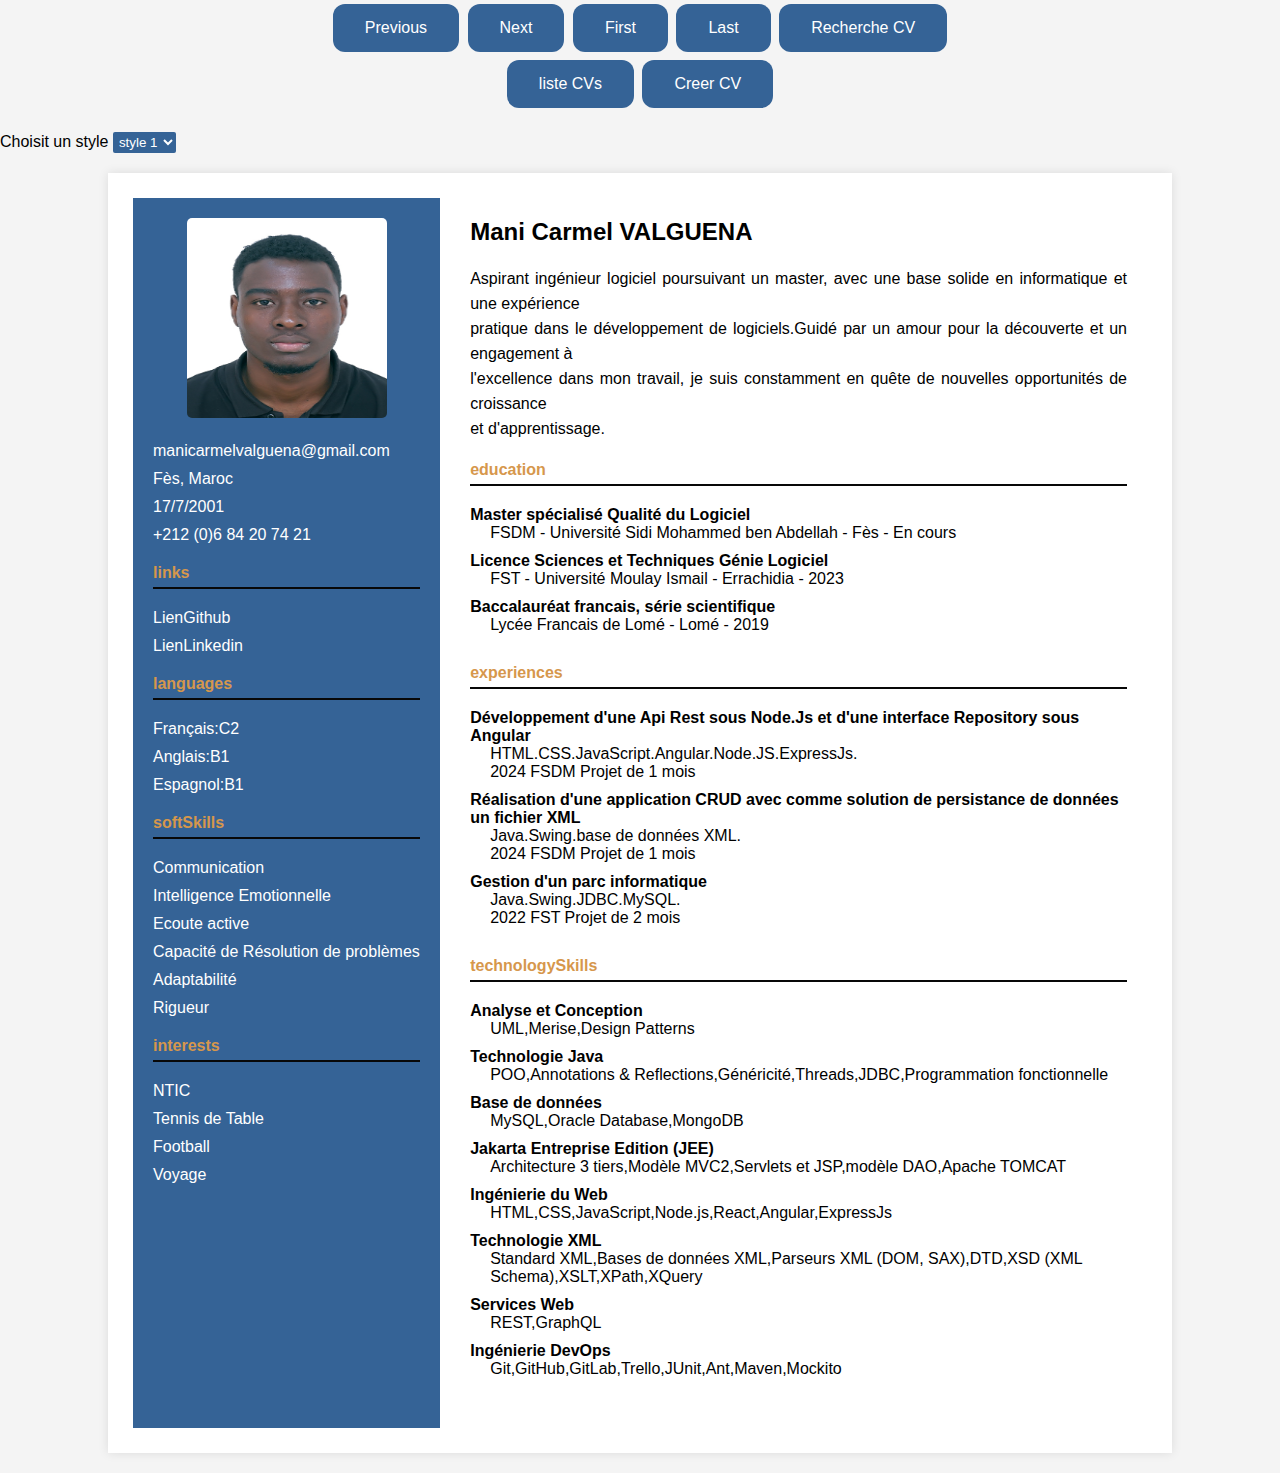
<file: index.html>
<!DOCTYPE html>
<html lang="en">
<head>
    <meta charset="UTF-8">
    <link id = "link" rel="stylesheet" href="CSS/style1.css" >
    <script src = "JS/cvs.js" defer></script>
    <script src="JS/principale-component.js" defer></script>
    <script src = "JS/component-left.js"  defer></script>
    <script src = "JS/component-right.js" defer></script>
    <script src = "JS/show-cv.js" defer></script>
    <script src="JS/index.js" defer ></script>
    <script src ="JS/events-buttons.js" defer></script>
   <script src = "JS/inputReader.js" defer ></script>
   <script src = "JS/afficher-CVs.js" defer ></script>
   <script src = "JS/dropdown-list-events.js" defer></script>

    <title>CV EL MEHDI AMARTI RIFFI</title>
</head>
<body>
    <div class = "button-container">
    <button id="previousButton">Previous</button>
    <button id="nextButton">Next</button>
    <button id = "first">First</button>
    <button id = "last">Last</button>
    <button  id = "rechercheCV">Recherche CV </button>
    <div id = "afficherCVs"></div>
    <button id ="listeCvs" onclick = "liste_CVs()">liste CVs</button> 
    <button id = "creationCV">Creer CV</button>


</div>
<label id = "lable">Choisit un style</label>
<select id="styles" onchange="chooseStyleCV()">
    <option value="style1">style 1</option>
    <option value="style2">style 2</option>
    
</select>
</div>
</body>
</html>
</file>
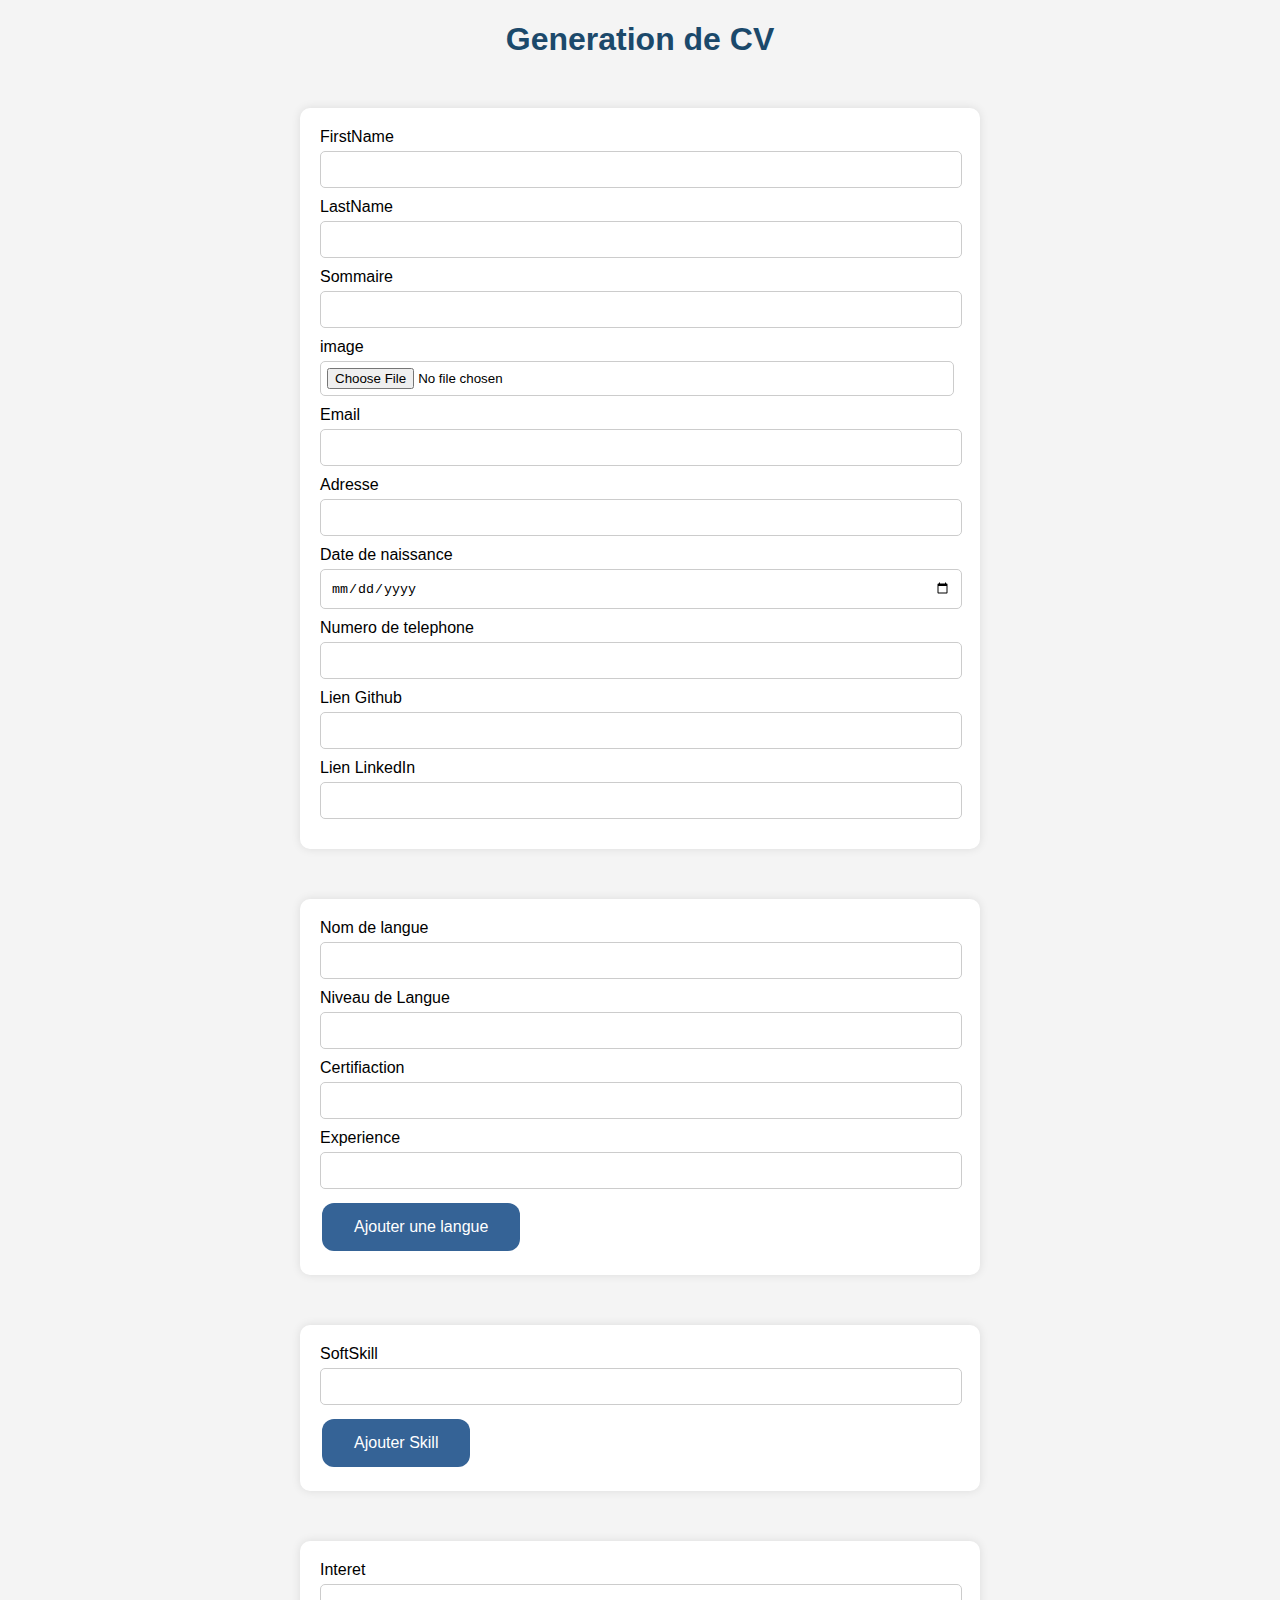
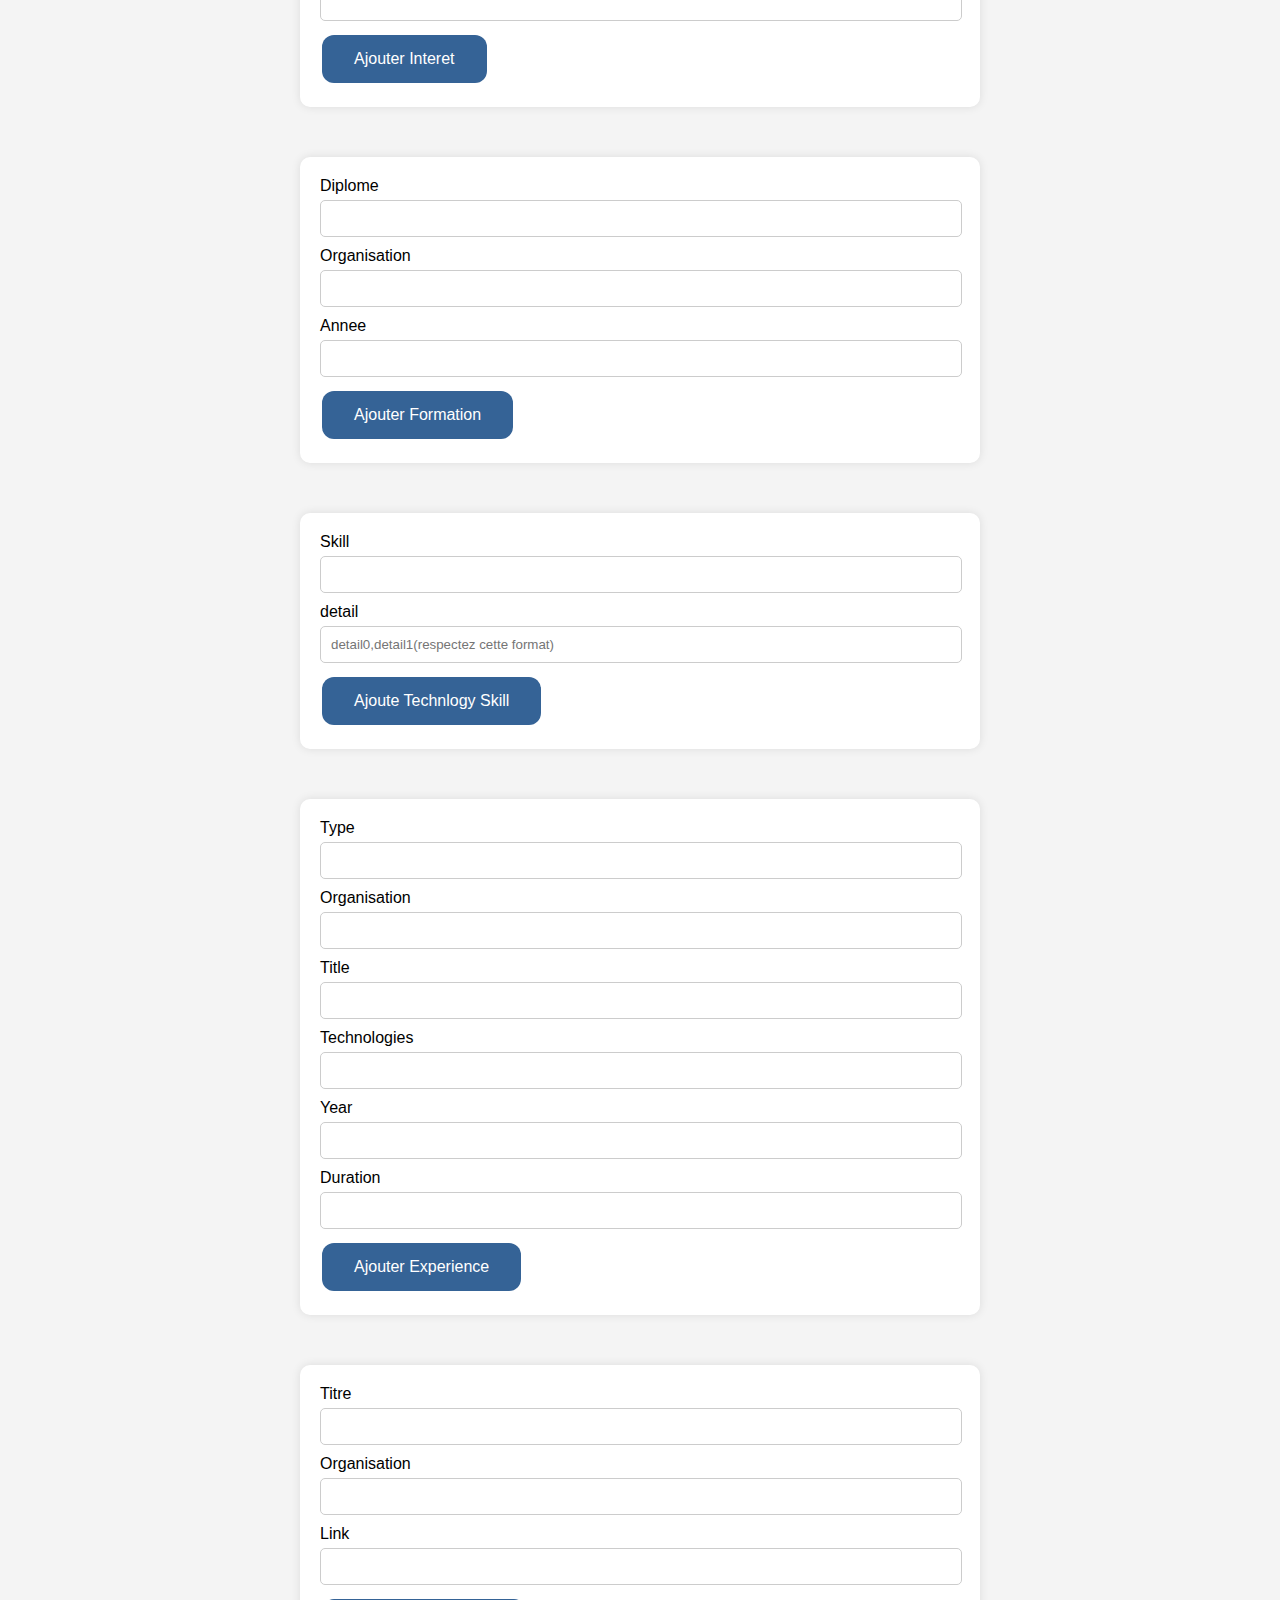
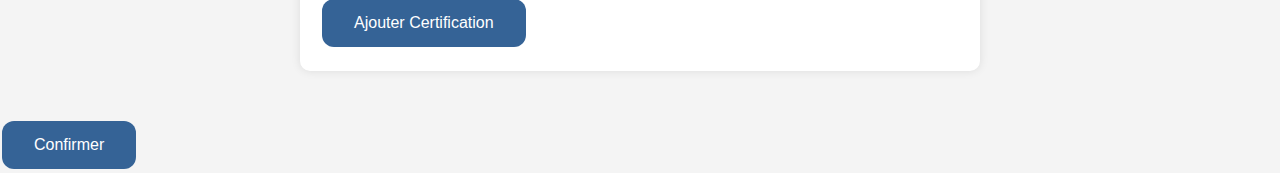
<file: HTML/form.html>
<!DOCTYPE html>
<html lang="en">
<head>
    <meta charset="UTF-8">
    <meta name="viewport" content="width=device-width, initial-scale=1.0">
    <title>Formulaire</title>
    <link rel = "stylesheet" href = "../CSS/styleForm.css">
    <link id = "link" rel="stylesheet" href="../CSS/style1.css" >

    <script src = "../JS/cvs.js"></script>
    <script src = "../JS/WriteInfos.js" defer></script>
    <script src = "../JS/addFormLanguage.js" defer ></script>
    <script src = "../JS/addFormSoftSkill.js" defer ></script>
    <script src = "../JS/addFormInteret.js" defer></script>
   
    <script src="../JS/principale-component.js" defer></script>
    <script src = "../JS/component-left.js"  defer></script>
    <script src = "../JS/component-right.js" defer></script>
    <script src = "../JS/show-cv.js" defer ></script>
    <script src = "../JS/addFormEducation.js"></script>
    <script src = "../JS/addFormTechnologySkill.js"></script>
    <script src = "../JS/addFormExperience.js"></script>
     <script src = "../JS/addFormCertification.js"></script>
</head>
<body>
    <h1>Generation de CV</h1>
    <form id ="insertCV">
        <label>FirstName</label>
        <input type = "text" id = "firstName">
        <label>LastName</label>
        <input type ="text" id ="lastName">
        <label>Sommaire</label>
        <input type ="text" id ="summary">
        <label>image</label>
        <input type="file" id = "image"/>
        <label>Email</label>
        <input type="email" id = "email"/>
        <label>Adresse</label>
        <input type="text" id = "adresse"/>
        <label>Date de naissance</label>
        <input type="date" id = "yearBorn"/>
        <label>Numero  de telephone</label>
        <input type="number" id = "tel"/>
        <label>Lien Github</label>
        <input type="url" id = "github"/>
        <label>Lien LinkedIn</label>
        <input type="url" id = "linkedin"/>
</form>
<div id = "divLanguages">
   <form id ="insertLanguage_0">    
   
        <label>Nom de langue</label>
        <input type  ="text" id="NomLanguage_0" >
        <label>Niveau  de Langue</label>
        <input type = "text" id = "level_0" />
        <label>Certifiaction</label>
        <input type = "text" id = "certification_0" />
        <label>Experience</label>
        <input type = "text" id = "experience_0" />
        <button type="button" onclick="addFormLanguage()">Ajouter une langue</button>
    </div>    
</form>
<div id = "divSoftSkills">
<form id ="softSkill_0">        
    <label>SoftSkill</label>
    <input type ="text" id="skill_0" >
    <button type="button" onclick="addFormSoftSkill()">Ajouter Skill</button>
</form>
</div>

<div id = "intérêts">
<form id ="intérêts_0">        
    <label>Interet</label>
    <input type ="text" id="intérêt_0" />
    
    <button type="button" onclick="addFormInteret()">Ajouter Interet</button>
</form>
</div>
<div id = "educationDiv">
<form id = "educationForm_0" >
    <label>Diplome</label>
    <input type = "text" id = "diplome_0">
    <label>Organisation</label>
    <input type = "text" id = "organisation_0">
    <label>Annee</label>
    <input type = "text" id = "annee_0">
    <button  type = "button" onclick = "addFormEducation()">Ajouter Formation</button>
    </form>
</div>
<div id ="technologySkillsDiv">
    <form id ="technologyForm_0">
        <label>Skill</label>
        <input type = "text" id = "skillTechnology_0"/>
        <label>detail</label>
        <input type = "text" id = "detail_0" placeholder="detail0,detail1(respectez cette format)"></input>
        <button  type = "button" onclick = "addFormTechnologySkill()">Ajoute Technlogy Skill</button>

    </form>
</div>
<div id ="experiencesDiv">
    <form id = "experienceForm_0">
        <label>Type</label>
        <input type = "text" id = "type_0">
        <label>Organisation</label>
        <input type = "text" id = "org_0">
        <label>Title</label>
        <input  type = "text" id = "title_0">
        <label>Technologies</label>
        <input type = "text" id = "technologies_0">
        <label>Year</label>
        <input type = "text" id = "year_0">
        <label>Duration</label>
        <input type = "text" id ="duration_0">
        <button  type = "button" onclick = "addFormExperience()">Ajouter Experience</button>
    </form>
</div>
<div id = "certifDiv">
    <form id = "certifForm_0">
        <label>Titre</label>
        <input type = "text" id = "titleCertif_0">
        <label>Organisation</label>
        <input type = "text" id = "organisationCertif_0">
        <label>Link</label>
        <input type = "text" id = "lienCertif_0">
        <button  type = "button" onclick = "addFormCertification()">Ajouter Certification</button>

    </form>

</div>
        
<button id = "submitForm" type="button" onclick="writeCV()">Confirmer</button>
</body>
</html>
</file>
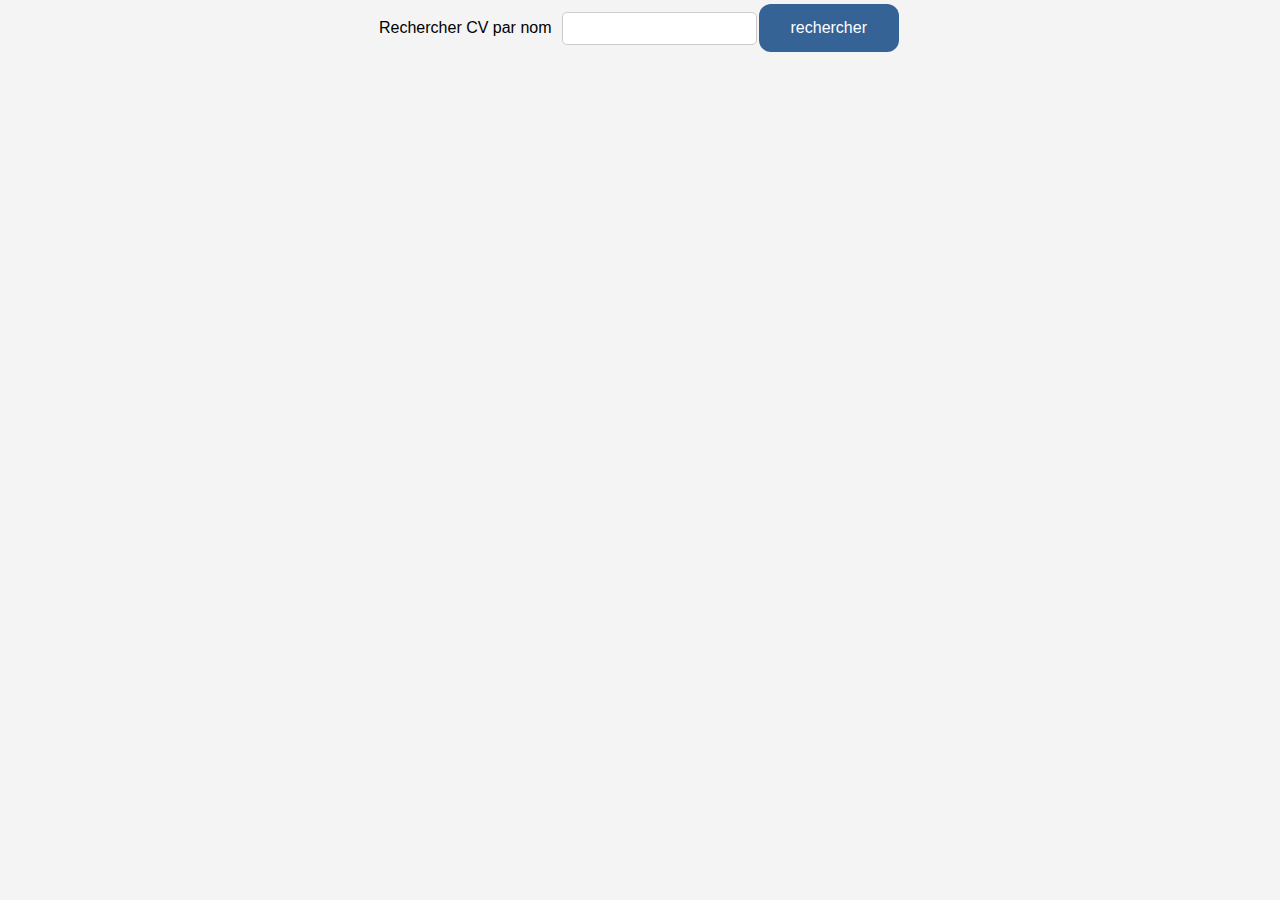
<file: HTML/recherche.html>
<!DOCTYPE html>
<html lang="en">
<head>
    <meta charset="UTF-8">
    <meta name="viewport" content="width=device-width, initial-scale=1.0">
   <link rel ="stylesheet" href="../CSS/style1.css"/>
   <script src = "../JS/cvs.js"></script>
   <script src="../JS/principale-component.js" defer></script>
    <script src = "../JS/component-left.js"  defer></script>
    <script src = "../JS/component-right.js" defer></script>
   <script src="../JS/show-cv.js"></script>
   <script src ="../JS/inputReader.js" defer></script>
   
   
    <title>CV El Mehdi Amarti Riffi</title>
</head>
<body>
    <div class = "barre-recherche">
        <label >Rechercher  CV par nom</label>
        <input type = "text" id = "recherche">
        <button id = "rechercherButtton"  onclick="afficheCvRechercher()">rechercher</button>
       
    </div>
    <div id ="erreur"></div>
</body>
</html>
</file>
<file: CSS/style1.css>
body {
  font-family: Arial, sans-serif;
  background-color: #f4f4f4;
  margin: 0;
  padding: 0;
}

.CV {
  background-color:white;
  width: 80%;
  margin: 20px auto;
  padding: 20px;
  justify-content: space-between;
  box-shadow: 0 0 10px rgba(0, 0, 0, 0.1);
  display: flex;
  flex-wrap: wrap; 
}

.div-left, .div-right {
  padding: 20px;
  margin: 5px;
}

.div-left {
  background-color: #356396;
  color: white;
  flex: 1; 
  max-width: 30%;
  box-sizing: border-box;
}

.div-right {
  flex: 2; 
  max-width: 100%; 
  box-sizing: border-box;
}

.image {
  text-align: center;
  margin-bottom: 20px;
}

.image img {
  height: 200px;
  width: 200px;
  border-radius: 5px;
}

span.email, .adresse, .age, .nationalité, .ville, .tel, .réseaux-sociaux, .langues, .atouts, .centre-interet {
  display: block;
  margin-bottom: 10px;
}

a {
  color: white;
  text-decoration: none;
}

a:hover {
  text-decoration: underline;
}

.title {
  font-weight: bold;
  margin-top: 20px;
  display: block;
  color: #d6974c;
  margin-bottom: 20px;
  border-bottom: 2px solid #080808; 
  padding-bottom: 5px; 
}

.section {
  margin-bottom: 30px;
}

.name {
  font-size: 1.5em;
  font-weight: bold;
  display: block;
  margin-bottom: 20px;
  color:black
}

.sommaire {
  margin-bottom: 20px;
  margin-left: 0px;
  margin-left : 0px;
  text-align:justify;
}

.titleMaster, .titleLicence, .titleDeug, .titleBaccalauréat, .titleProject, .titreCompetence {
  font-weight: bold;
  margin-bottom: 10px;
}

.descriptionMaster, .descriptionLicence, .descriptionDeug, .descriptionBaccalauréat, .competencesDesc {
  margin-left: 20px;
}
.descProjet{
  margin-left: 20px;
  display: flex;
  flex-direction: row;
}

.projet {
  margin-bottom: 10px;
}

.certifContainer {
  margin-top: 10px;
}

.certif {
  margin-left: 20px;
}

.lieuProjet {
  margin-left: 20px;
}
.Master,.Licence,.Deug,.Baccalauréat{
  margin-bottom: 10px;

}
.competence{
  margin-bottom: 10px;
}
.email{
  margin-bottom: 10px;
}
.github{
  margin-bottom: 10px;
}
.niveauLangue{
  margin-bottom: 10px;
}
.atout{
  margin-bottom: 10px;
}
.interet{
  margin-bottom: 10px;
}
button {
  background-color:#356396; 
  border: none; 
  color: white; 
  padding: 15px 32px; 
  text-align: center; 
  text-decoration: none; 
  display: inline-block; 
  font-size: 16px; 
  margin: 4px 2px; 
  transition-duration: 0.4s;
  cursor: pointer; 
  border-radius: 12px;
 

}

button:hover {
  background-color: white; 
  color: black; 
  border: 2px solid #1b271b; 
}



.CVs {
  position: relative;
  min-height: 100vh;
  display: flex;
  flex-direction: column; 
  justify-content: space-between; 
}
.button-container {
  margin-bottom: 20px; 
  text-align: center; 
  flex-direction: row; 
}
.barre-recherche{
  margin-left: 0px;
}
.barre-recherche {
  display: flex;
  align-items: center;
  justify-content: center;
  margin-bottom: 20px;
}

.barre-recherche label {
  margin-right: 10px;
}

.barre-recherche input[type="text"] {
  padding: 8px;
  border: 1px solid #ccc;
  border-radius: 5px;
  outline: none;
}

.barre-recherche input[type="text"]:focus {
  border-color: #356396; 
}
#erreur{
  text-align: center; 
}
#languageContainer{
  border-radius: 1px;
  border-color: #080808;
}


#styles, #styles option {
  background-color: #356396;
  border: none;
  border-radius: 2px;
  padding: 2px;
  color: white;
}
</file>
<file: CSS/styleForm.css>
body {
    font-family: Arial, sans-serif;
    background-color: #f4f4f4;
    margin: 0;
    padding: 0;
}

form {
    width: 50%;
    margin: 50px auto;
    padding: 20px;
    background-color: #ffffff;
    border-radius: 10px;
    box-shadow: 0px 0px 10px rgba(0, 0, 0, 0.1);
}

label {
    display: block;
    margin-bottom: 5px;
}

input[type="file"],
input[type="email"],
input[type="text"],
input[type="date"],
input[type="number"],
input[type="url"] {
    width: calc(100% - 20px);
    padding: 10px;
    margin-bottom: 10px;
    border: 1px solid #ccc;
    border-radius: 5px;
}

input[type="file"] {
    padding: 6px;
}

input[type="file"]:focus,
input[type="email"]:focus,
input[type="text"]:focus,
input[type="date"]:focus,
input[type="number"]:focus,
input[type="url"]:focus {
    border-color: #356396;
    outline: none;
}

input[type="submit"] {
    background-color: #356396;
    color: #ffffff;
    border: none;
    padding: 10px 20px;
    border-radius: 5px;
    cursor: pointer;
}

input[type="submit"]:hover {
    background-color: #1b496b;
}
form h3 {
    margin-bottom: 10px;
    font-size: 1.5em;
    color: #333;
}
h1{
    text-align: center;
    color: #1b496b;
}
#submitForm{
    display: flex;
    justify-content: center;
    align-items: center;
}
</file>
